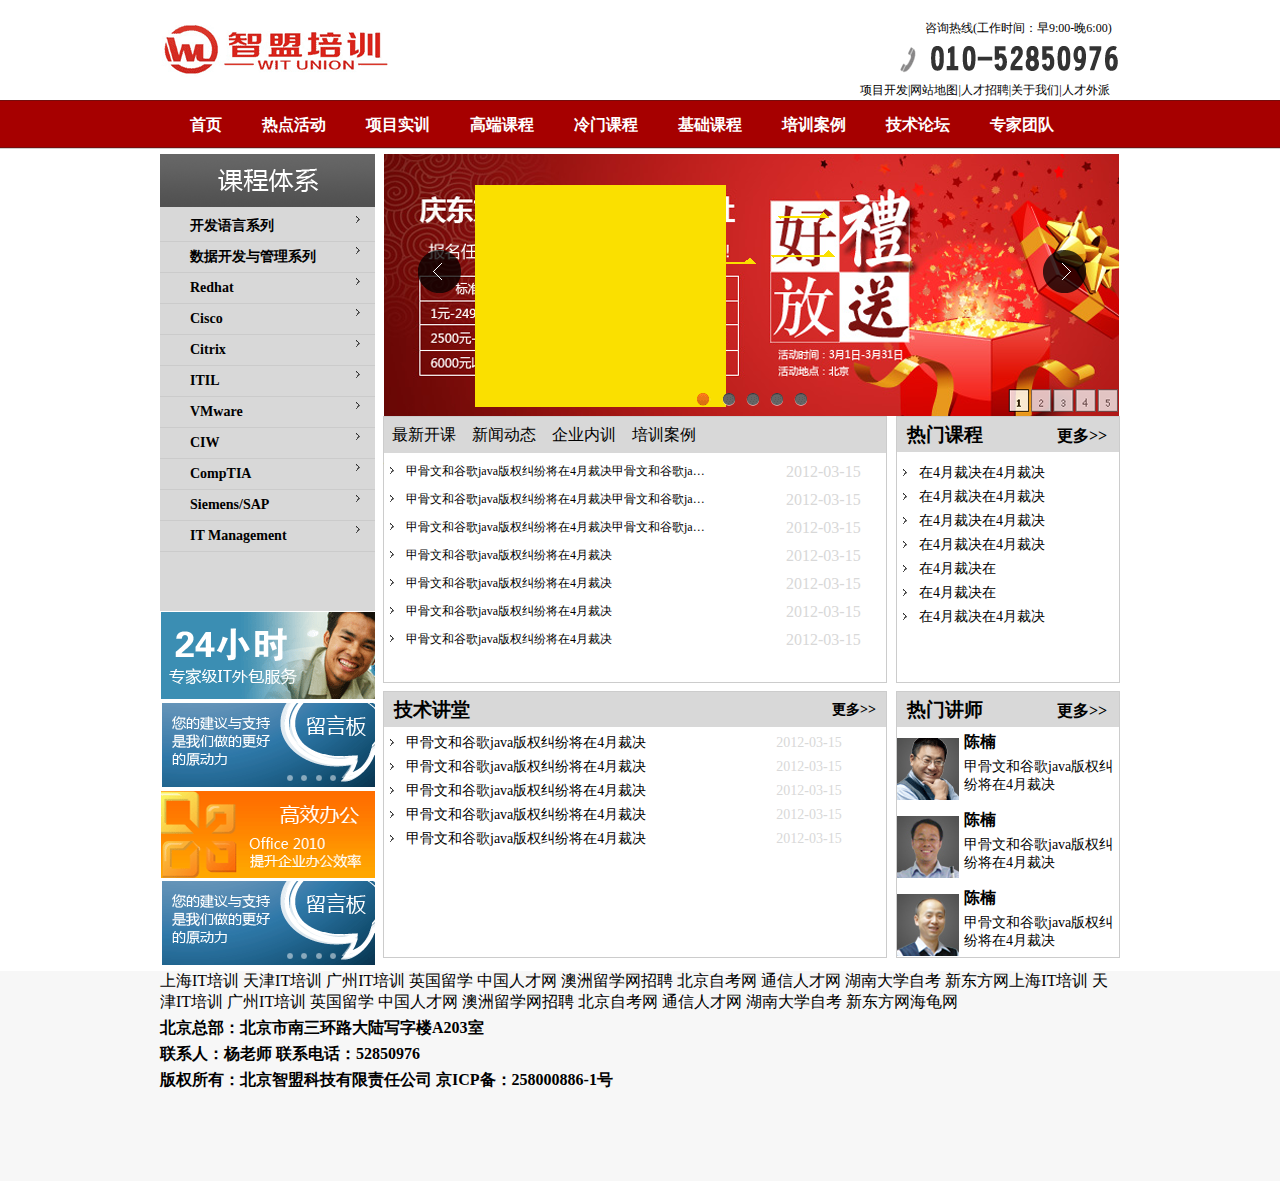
<file: zhimeng/index.html>
<!DOCTYPE html>
<html>
	<head>
		<meta charset="utf-8" />
		<title></title>
	</head>
	<link rel="stylesheet" href="css/index.css" />
	
	<body>
		<div id="header">
			<div class="header_logo">
				<img src="images/logo.png" alt="" />
			</div>
			<div class="header_phone">
				<p>咨询热线(工作时间：早9:00-晚6:00)</p>
				<img src="images/phone.png" alt="" />
				<ul class="header_ul">
					<li><a href="#">项目开发</a>|</li>
					<li><a href="#">网站地图</a>|</li>
					<li><a href="#">人才招聘</a>|</li>
					<li><a href="#">关于我们</a>|</li>
					<li><a href="#">人才外派</a></li>
				</ul>
			</div>
		</div>
		<div id="nav">
			<ul class="nav_ul">
				<li><a href="#">首页</a></li>
				<li><a href="#">热点活动</a></li>
				<li><a href="#">项目实训</a></li>
				<li><a href="#">高端课程</a></li>
				<li><a href="#">冷门课程</a></li>
				<li><a href="#">基础课程</a></li>
				<li><a href="#">培训案例</a></li>
				<li><a href="#">技术论坛</a></li>
				<li><a href="#">专家团队</a></li>
			</ul>
		</div>
		<!--内容-->
		<div id="content">
			<!--左边的内容-->
			<div class="content_left">
				<div class="course">
					<img src="images/kctx.gif" alt="" />
					<ul class="course_ul">
						
					</ul>
					<div class="content_div">
						1111112222
					</div>
				</div>
				
				<div class="content_img">
					<img src="images/left_img.png" alt="" />
					<img src="images/left_img1.png" alt="" />
					<img src="images/left_img2.png" alt="" />
					<img src="images/left_img1.png" alt="" />
				</div>
			</div>
			<!--右边的内容-->
			<div class="content_right">
				<!--轮播图内容-->
				<div class="flexslider">
				  <ul class="slides">
				    <li style="background:url(images/banner2.png) 50% 0 no-repeat;"></li>
				    <li style="background:url(images/banner3.png) 50% 0 no-repeat;"></li>
				    <li style="background:url(images/banner1.png) 50% 0 no-repeat;"></li>
				    <li style="background:url(images/banner2.png) 50% 0 no-repeat;"></li>
				    <li style="background:url(images/banner2.png) 50% 0 no-repeat;"></li>
				  </ul>
				</div>      

				<!--最新开课的内容-->
				<div class="case">
					<ul id="tab">
						<li id="tab1" onclick="showTab('content1')">最新开课</li>
						<li id="tab2" onclick="showTab('content2')">新闻动态</li>
						<li id="tab3" onclick="showTab('content3')">企业内训</li>
						<li id="tab4" onclick="showTab('content4')">培训案例</li>
					</ul>
					<div id="container">
						<div id="content1" style="z-index: 1;">
							
						</div>
						<div id="content2">
							222222
						</div>
						<div id="content3">
							33333
						</div>
						<div id="content4">
							44444
						</div>
					</div>
				</div>
				<!--热门课程-->
				<div class="hot_course">
					<div class="hot_top">
						<h3>热门课程</h3>
						<a href="#">更多>></a>
						<ul class="hot_ul">
							<!--<li><img src="images/8.gif" alt="" /><a href="#">在4月裁决</a></li>-->
						</ul>
						
					</div>
				</div>
				<!--技术讲堂-->
				<div class="technology">
					<div class="tech_top">
						<h3>技术讲堂</h3>
						<a href="#">更多>></a>
					</div>
					<ul class="technology_ul">
						<!--<li><img src="images/8.gif" alt="" /><a href="#">甲骨文和谷歌java版权纠纷将在4月裁决</a><span>2012-03-15</span></li>-->
					
					</ul>
				</div>
				<!--热门讲师-->
				<div class="hot_teacher">
					<div class="hot_teacher_top">
						<h3>热门讲师</h3>
						<a href="#">更多>></a>
					</div>
		
				</div>
			</div>
		</div>
		<div id="footer">
			<div class="foot">
				<a href="#">上海IT培训 </a><a href="#">天津IT培训 </a><a href="#">广州IT培训 </a><a href="#">英国留学 </a><a href="#">中国人才网 </a>
				<a href="#">澳洲留学网</a><a href="#">招聘 </a><a href="#">北京自考网 </a><a href="#">通信人才网 </a><a href="#">湖南大学自考 </a>
				<a href="#">新东方网</a><a href="#">上海IT培训 </a><a href="#">天津IT培训 </a><a href="#">广州IT培训 </a><a href="#">英国留学 </a><a href="#">中国人才网 </a>
				<a href="#">澳洲留学网</a><a href="#">招聘 </a><a href="#">北京自考网 </a><a href="#">通信人才网 </a><a href="#">湖南大学自考 </a>
				<a href="#">新东方网</a><a href="#">海龟网</a>
				<p>北京总部：北京市南三环路大陆写字楼A203室</p>
				<p>联系人：杨老师 联系电话：52850976</p>
				<p>版权所有：北京智盟科技有限责任公司 京ICP备：258000886-1号</p>
			</div>
		</div>
	</body>
	<script src="js/jquery-1.11.0.min.js"></script>             
	<script src="js/jquery.flexslider-min.js"></script>
	<script src="js/index.js" type="text/javascript" charset="utf-8"></script>
	<script type="text/javascript">
//		$.get('index.json', function(data) {
//				//console.log(data)
//				$(data).each(function(i,dom){
//					var li = '<li>\
//								<a href="#">'+dom.info+'</a>\
//								<img src="images/'+dom.img+'" />\
//							</li>';
//					$('.course ul').append(li);		
//				})
//			}, 'json');
		//热门课程
//		$.get('hot_top.json', function(data) {
//			console.log(data);
//				$(data).each(function(i,dom){
//					var li = '<li>\
//								<img src="images/'+dom.img1+'"/>\
//								<a href="#">'+dom.title+'</a>\
//							</li>';
//					$('.hot_top ul').append(li);		
//				})
//			}, 'json');
			//技术讲堂
//			$.get('technology.json', function(data) {
//				//console.log(data)
//				$(data).each(function(i,dom){
//					var li='<li>\
//					<img src="images/8.gif" alt="" />\
//					<a href="#">'+dom.title+'</a>\
//					<span>'+dom.time+'</span>\
//					</li>';
//					$('.technology ul').append(li);		
//				})
//			}, 'json');
			//热门讲师
//			$.get('hot_teacher.json', function(data) {
//				//console.log(data)
//				$(data).each(function(i,dom){
//					var div='<div class="hot_teacher_bom">\
//							<div class="hot_teacher_img">\
//							<img src="images/'+dom.img+'" alt="" />\
//						</div>\
//						<div class="intro">\
//							<h4>'+dom.name+'</h4>\
//							<p>'+dom.content+'</p>\
//						</div>\
//						</div>';
//					$('.hot_teacher').append(div);		
//				})
//			}, 'json');
	</script>
</html>
</file>
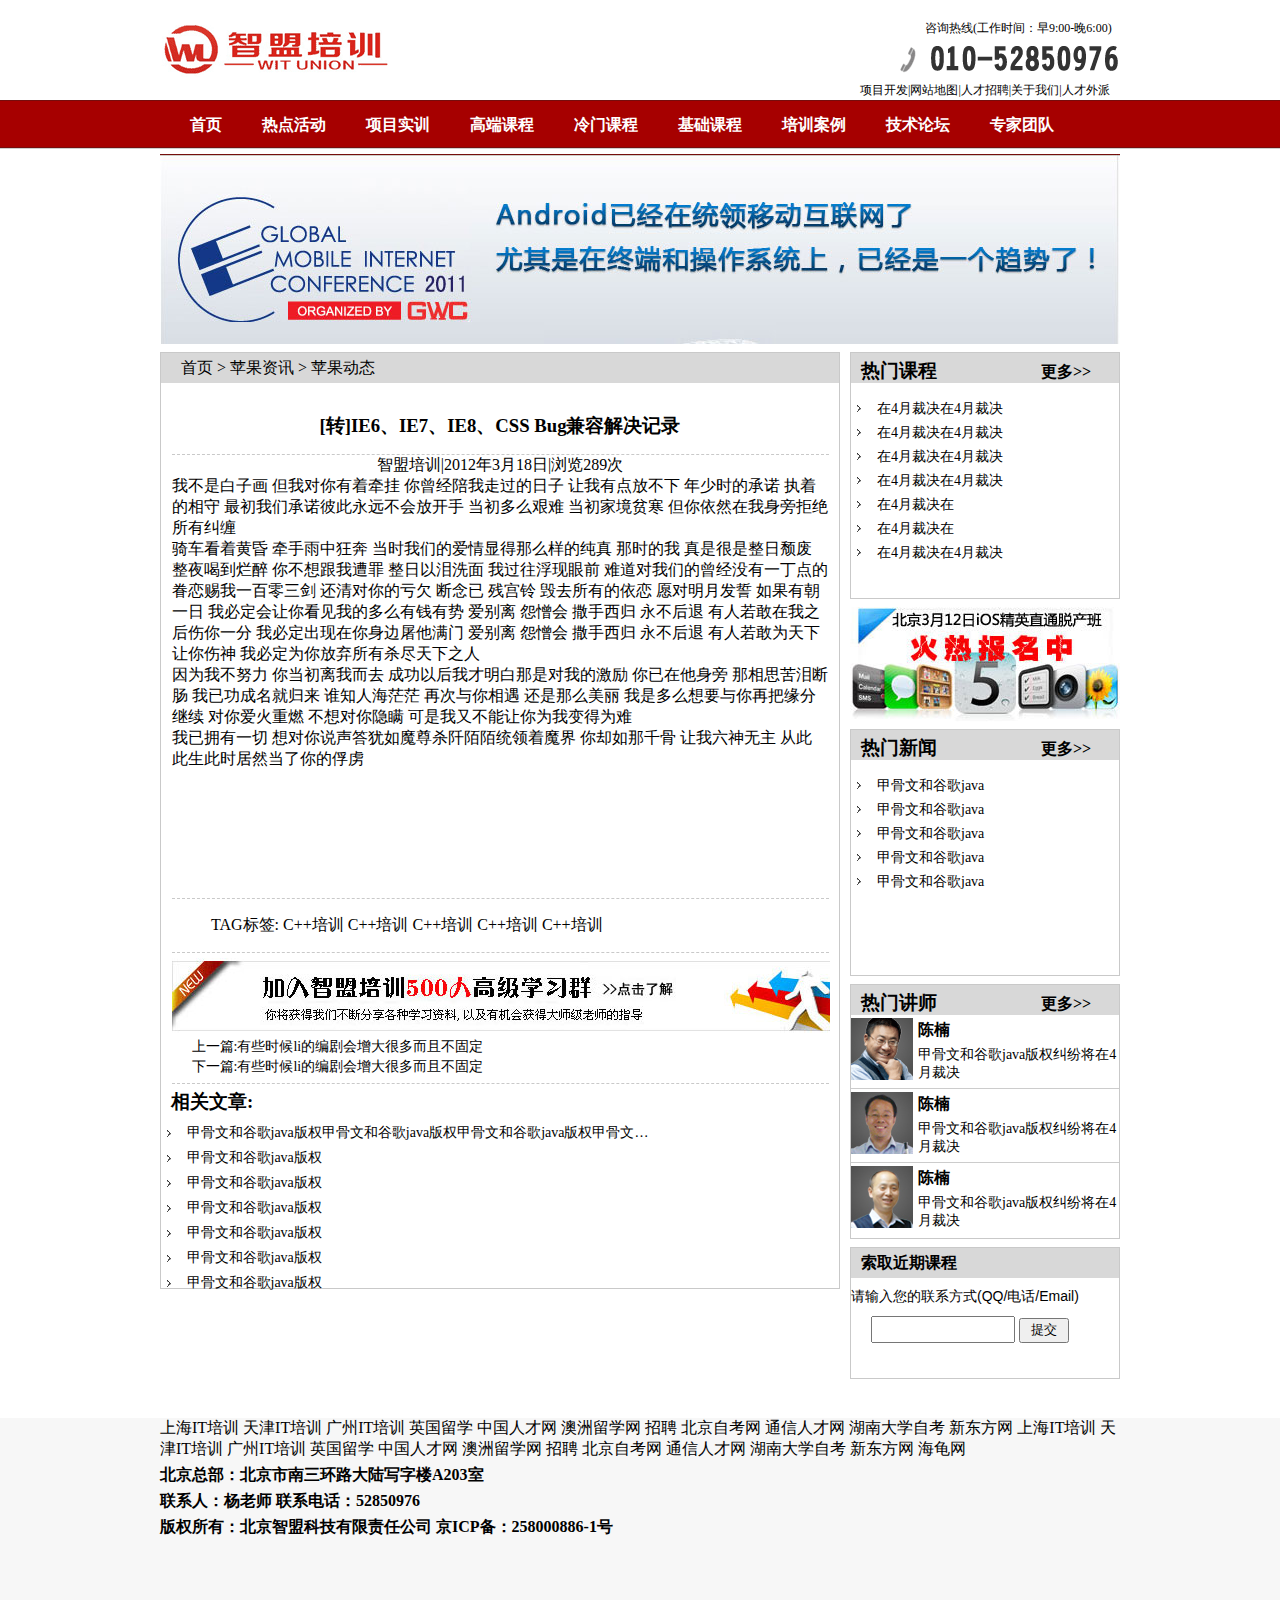
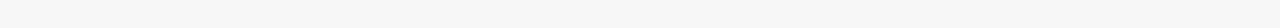
<file: zhimeng/content.html>
<!DOCTYPE html>
<html>

	<head>
		<meta charset="UTF-8">
		<title></title>
	</head>
	<link rel="stylesheet" type="text/css" href="css/content.css" />

	<body>
		<div id="header">
			<div class="header_logo">
				<img src="images/logo.png" alt="" />
			</div>
			<div class="header_phone">
				<p>咨询热线(工作时间：早9:00-晚6:00)</p>
				<img src="images/phone.png" alt="" />
				<ul class="header_ul">
					<li>
						<a href="#">项目开发</a>|</li>
					<li>
						<a href="#">网站地图</a>|</li>
					<li>
						<a href="#">人才招聘</a>|</li>
					<li>
						<a href="#">关于我们</a>|</li>
					<li>
						<a href="#">人才外派</a>
					</li>
				</ul>
			</div>
		</div>
		<div id="nav">
			<ul class="nav_ul">
				<li>
					<a href="#">首页</a>
				</li>
				<li>
					<a href="#">热点活动</a>
				</li>
				<li>
					<a href="#">项目实训</a>
				</li>
				<li>
					<a href="#">高端课程</a>
				</li>
				<li>
					<a href="#">冷门课程</a>
				</li>
				<li>
					<a href="#">基础课程</a>
				</li>
				<li>
					<a href="#">培训案例</a>
				</li>
				<li>
					<a href="#">技术论坛</a>
				</li>
				<li>
					<a href="#">专家团队</a>
				</li>
			</ul>
		</div>
		<div id="banner">
			<img src="images/banner.jpg" alt="" />
		</div>
		<div id="content">
			<div class="content_left">
				<div class="left_con">
					<a href="#">首页</a> &gt;
					<a href="#">苹果资讯</a> &gt;
					<a href="#">苹果动态</a>
				</div>
				<h3>[转]IE6、IE7、IE8、CSS Bug兼容解决记录</h3>
				<div class="article">
					<center>智盟培训|2012年3月18日|浏览289次</center>
					<div>
						我不是白子画 但我对你有着牵挂 你曾经陪我走过的日子 让我有点放不下 年少时的承诺 执着的相守 最初我们承诺彼此永远不会放开手 当初多么艰难 当初家境贫寒 但你依然在我身旁拒绝所有纠缠 <br /> 骑车看着黄昏 牵手雨中狂奔 当时我们的爱情显得那么样的纯真 那时的我 真是很是整日颓废 整夜喝到烂醉 你不想跟我遭罪 整日以泪洗面 我过往浮现眼前 难道对我们的曾经没有一丁点的眷恋赐我一百零三剑 还清对你的亏欠 断念已 残宫铃 毁去所有的依恋 愿对明月发誓 如果有朝一日 我必定会让你看见我的多么有钱有势 爱别离 怨憎会 撒手西归 永不后退 有人若敢在我之后伤你一分 我必定出现在你身边屠他满门 爱别离 怨憎会 撒手西归 永不后退 有人若敢为天下让你伤神 我必定为你放弃所有杀尽天下之人 <br /> 因为我不努力 你当初离我而去 成功以后我才明白那是对我的激励 你已在他身旁 那相思苦泪断肠 我已功成名就归来 谁知人海茫茫 再次与你相遇 还是那么美丽 我是多么想要与你再把缘分继续 对你爱火重燃 不想对你隐瞒 可是我又不能让你为我变得为难 <br /> 我已拥有一切 想对你说声答犹如魔尊杀阡陌陌统领着魔界 你却如那千骨 让我六神无主 从此 此生此时居然当了你的俘虏
					</div>
				</div>
				<p>TAG标签:
					<a href="#">C++培训</a>
					<a href="#">C++培训</a>
					<a href="#">C++培训</a>
					<a href="#">C++培训</a>
					<a href="#">C++培训</a>
				</p>
				<div class="left_img">
					<img src="images/smallbanner.jpg" alt="" />
					<p>
						<a href="#">上一篇:有些时候li的编剧会增大很多而且不固定</a>
					</p>
					<p>
						<a href="#">下一篇:有些时候li的编剧会增大很多而且不固定</a>
					</p>
				</div>
				<div class="article_b">
					<h3><a href="#">相关文章:</a></h3>
					<ul>
					</ul>
				</div>
			</div>
			<div class="content_right">
				<div class="hot_course">
					<div class="hot_top">
						<h3>热门课程</h3>
						<a href="">更多>></a>
						<ul>

						</ul>

					</div>
				</div>
				<div class="right_img">
					<img src="images/adimg.jpg" alt="" />
				</div>
				<div class="hot_new">
					<div class="hot_top1">
						<h3>热门新闻</h3>
						<a href="#">更多>></a>
						<ul>
						</ul>

					</div>
				</div>
				<div class="show">
					<div class="hot_teacher_top">
						<h3>热门讲师</h3>
						<a href="#">更多>></a>
					</div>
				</div>
				<div class="massage">
					<div class="hot_teacher_top massage_t">
						<h3>索取近期课程</h3>
					</div>
					<p>请输入您的联系方式(QQ/电话/Email)</p>
					<input type="text" id="input" />
					<input type="button" value="提交" id="btn" />
				</div>
			</div>

		</div>
		<div id="footer">
			<div class="foot">
				<a href="#">上海IT培训 </a>
				<a href="#">天津IT培训 </a>
				<a href="#">广州IT培训 </a>
				<a href="#">英国留学 </a>
				<a href="#">中国人才网 </a>
				<a href="#">澳洲留学网</a>
				<a href="#">招聘 </a>
				<a href="#">北京自考网 </a>
				<a href="#">通信人才网 </a>
				<a href="#">湖南大学自考 </a>
				<a href="#">新东方网</a>
				<a href="#">上海IT培训 </a>
				<a href="#">天津IT培训 </a>
				<a href="#">广州IT培训 </a>
				<a href="#">英国留学 </a>
				<a href="#">中国人才网 </a>
				<a href="#">澳洲留学网</a>
				<a href="#">招聘 </a>
				<a href="#">北京自考网 </a>
				<a href="#">通信人才网 </a>
				<a href="#">湖南大学自考 </a>
				<a href="#">新东方网</a>
				<a href="#">海龟网</a>
				<p>北京总部：北京市南三环路大陆写字楼A203室</p>
				<p>联系人：杨老师 联系电话：52850976</p>
				<p>版权所有：北京智盟科技有限责任公司 京ICP备：258000886-1号</p>
			</div>
		</div>
	</body>
	<script src="js/jquery-1.11.0.min.js"></script>
	<script src="js/data.js"></script>
</html>
</file>
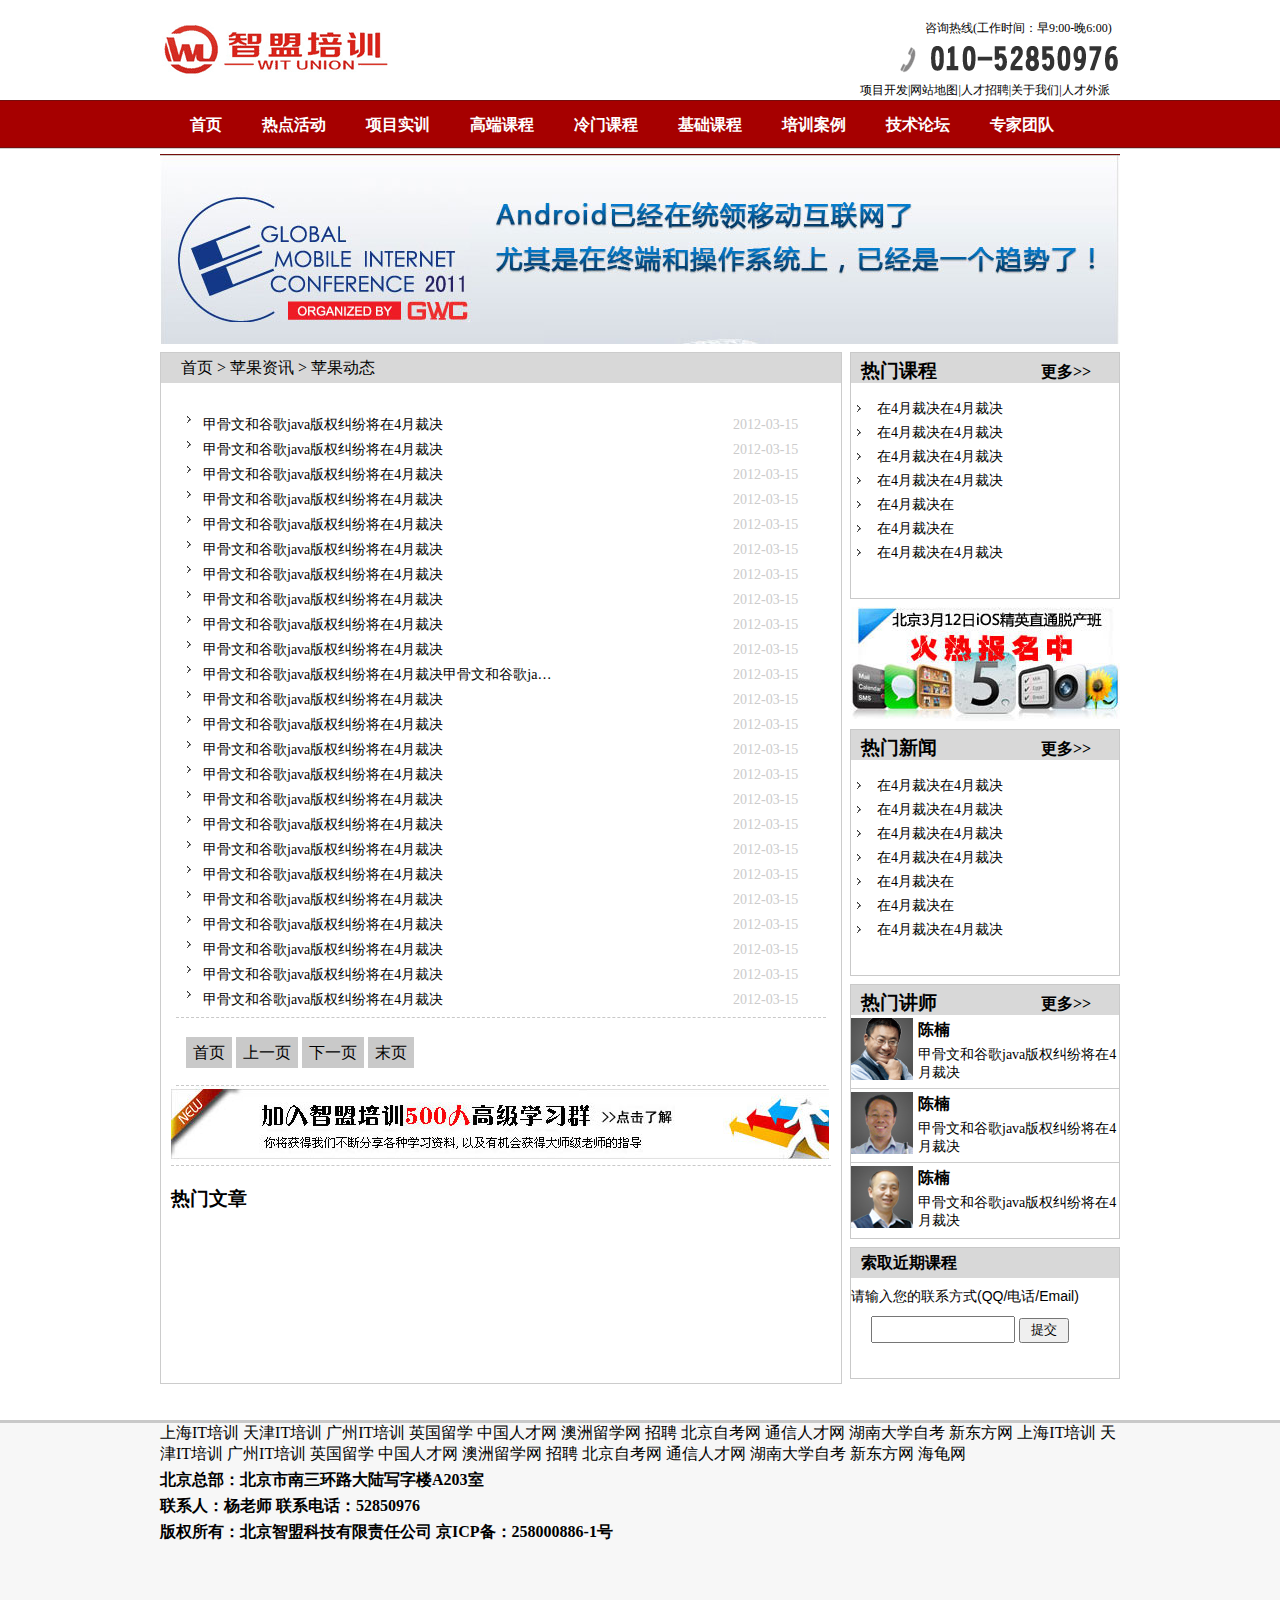
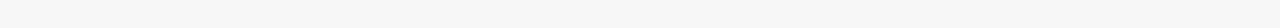
<file: zhimeng/list.html>
<!DOCTYPE html>
<html>

	<head>
		<meta charset="UTF-8">
		<title></title>
	</head>
	<link rel="stylesheet" href="css/list.css" />

	<body>
		<div id="header">
			<div class="header_logo">
				<img src="images/logo.png" alt="" />
			</div>
			<div class="header_phone">
				<p>咨询热线(工作时间：早9:00-晚6:00)</p>
				<img src="images/phone.png" alt="" />
				<ul class="header_ul">
					<li>
						<a href="#">项目开发</a>|</li>
					<li>
						<a href="#">网站地图</a>|</li>
					<li>
						<a href="#">人才招聘</a>|</li>
					<li>
						<a href="#">关于我们</a>|</li>
					<li>
						<a href="#">人才外派</a>
					</li>
				</ul>
			</div>
		</div>
		<div id="nav">
			<ul class="nav_ul">
				<li>
					<a href="#">首页</a>
				</li>
				<li>
					<a href="#">热点活动</a>
				</li>
				<li>
					<a href="#">项目实训</a>
				</li>
				<li>
					<a href="#">高端课程</a>
				</li>
				<li>
					<a href="#">冷门课程</a>
				</li>
				<li>
					<a href="#">基础课程</a>
				</li>
				<li>
					<a href="#">培训案例</a>
				</li>
				<li>
					<a href="#">技术论坛</a>
				</li>
				<li>
					<a href="#">专家团队</a>
				</li>
			</ul>
		</div>
		<div id="banner">
			<img src="images/banner.jpg" alt="" />
		</div>
		<div id=content>
			<div class="content_left">
				<div class="left_con">
					<a href="#">首页</a> &gt;
					<a href="#">苹果资讯</a> &gt;
					<a href="#">苹果动态</a>
				</div>
				<ul>
					<li><img src="images/8.gif" alt="" />
						<a href="#">甲骨文和谷歌java版权纠纷将在4月裁决</a><span>2012-03-15</span></li>
					<li><img src="images/8.gif" alt="" />
						<a href="#">甲骨文和谷歌java版权纠纷将在4月裁决</a><span>2012-03-15</span></li>
					<li><img src="images/8.gif" alt="" />
						<a href="#">甲骨文和谷歌java版权纠纷将在4月裁决</a><span>2012-03-15</span></li>
					<li><img src="images/8.gif" alt="" />
						<a href="#">甲骨文和谷歌java版权纠纷将在4月裁决</a><span>2012-03-15</span></li>
					<li><img src="images/8.gif" alt="" />
						<a href="#">甲骨文和谷歌java版权纠纷将在4月裁决</a><span>2012-03-15</span></li>
					<li><img src="images/8.gif" alt="" />
						<a href="#">甲骨文和谷歌java版权纠纷将在4月裁决</a><span>2012-03-15</span></li>
					<li><img src="images/8.gif" alt="" />
						<a href="#">甲骨文和谷歌java版权纠纷将在4月裁决</a><span>2012-03-15</span></li>
					<li><img src="images/8.gif" alt="" />
						<a href="#">甲骨文和谷歌java版权纠纷将在4月裁决</a><span>2012-03-15</span></li>
					<li><img src="images/8.gif" alt="" />
						<a href="#">甲骨文和谷歌java版权纠纷将在4月裁决</a><span>2012-03-15</span></li>
					<li><img src="images/8.gif" alt="" />
						<a href="#">甲骨文和谷歌java版权纠纷将在4月裁决</a><span>2012-03-15</span></li>
					<li><img src="images/8.gif" alt="" />
						<a href="#">甲骨文和谷歌java版权纠纷将在4月裁决甲骨文和谷歌java版权纠纷将在4月裁决</a><span>2012-03-15</span></li>
					<li><img src="images/8.gif" alt="" />
						<a href="#">甲骨文和谷歌java版权纠纷将在4月裁决</a><span>2012-03-15</span></li>
					<li><img src="images/8.gif" alt="" />
						<a href="#">甲骨文和谷歌java版权纠纷将在4月裁决</a><span>2012-03-15</span></li>
					<li><img src="images/8.gif" alt="" />
						<a href="#">甲骨文和谷歌java版权纠纷将在4月裁决</a><span>2012-03-15</span></li>
					<li><img src="images/8.gif" alt="" />
						<a href="#">甲骨文和谷歌java版权纠纷将在4月裁决</a><span>2012-03-15</span></li>
					<li><img src="images/8.gif" alt="" />
						<a href="#">甲骨文和谷歌java版权纠纷将在4月裁决</a><span>2012-03-15</span></li>
					<li><img src="images/8.gif" alt="" />
						<a href="#">甲骨文和谷歌java版权纠纷将在4月裁决</a><span>2012-03-15</span></li>
					<li><img src="images/8.gif" alt="" />
						<a href="#">甲骨文和谷歌java版权纠纷将在4月裁决</a><span>2012-03-15</span></li>
					<li><img src="images/8.gif" alt="" />
						<a href="#">甲骨文和谷歌java版权纠纷将在4月裁决</a><span>2012-03-15</span></li>
					<li><img src="images/8.gif" alt="" />
						<a href="#">甲骨文和谷歌java版权纠纷将在4月裁决</a><span>2012-03-15</span></li>
					<li><img src="images/8.gif" alt="" />
						<a href="#">甲骨文和谷歌java版权纠纷将在4月裁决</a><span>2012-03-15</span></li>
					<li><img src="images/8.gif" alt="" />
						<a href="#">甲骨文和谷歌java版权纠纷将在4月裁决</a><span>2012-03-15</span></li>
					<li><img src="images/8.gif" alt="" />
						<a href="#">甲骨文和谷歌java版权纠纷将在4月裁决</a><span>2012-03-15</span></li>
					<li><img src="images/8.gif" alt="" />
						<a href="#">甲骨文和谷歌java版权纠纷将在4月裁决</a><span>2012-03-15</span></li>
				</ul>
				<div class="page">
					<a href="#">首页</a>
					<a href="#">上一页</a>
					<a href="#">下一页</a>
					<a href="#">末页</a>
				</div>
				<div class="content_left_img">
					<img src="images/smallbanner.jpg" alt="" />
				</div>
				<div id="article">
					<h3>热门文章</h3>
					<ul>
						<!--<li><img src="images/8.gif" alt="" /><a href="#">甲骨文和谷歌java版权纠纷将在4月裁决</a></li>
						<li><img src="images/8.gif" alt="" /><a href="#">甲骨文和谷歌java版权纠纷将在4月裁决甲骨文和谷歌java版权纠纷将在4月裁决</a></li>
						<li><img src="images/8.gif" alt="" /><a href="#">甲骨文和谷歌java版权纠纷将在4月裁决</a></li>
						<li><img src="images/8.gif" alt="" /><a href="#">甲骨文和谷歌java版权纠纷将在4月裁决</a></li>
						<li><img src="images/8.gif" alt="" /><a href="#">甲骨文和谷歌java版权纠纷将在4月裁决</a></li>
						<li><img src="images/8.gif" alt="" /><a href="#">甲骨文和谷歌java版权纠纷将在4月裁决</a></li>-->
					</ul>
				</div>
			</div>
			<div class="content_right">
				<div class="hot_course">
					<div class="hot_top">
						<h3>热门课程</h3>
						<a href="#">更多>></a>
						<ul>
							<!--<li><img src="images/8.gif" alt="" /><a href="#">在4月裁决</a></li>
							<li><img src="images/8.gif" alt="" /><a href="#">在4月裁决</a></li>
							<li><img src="images/8.gif" alt="" /><a href="#">在4月裁决</a></li>
							<li><img src="images/8.gif" alt="" /><a href="#">在4月裁决</a></li>
							<li><img src="images/8.gif" alt="" /><a href="#">在4月裁决</a></li>
							<li><img src="images/8.gif" alt="" /><a href="#">在4月裁决在4月裁决</a></li>
							<li><img src="images/8.gif" alt="" /><a href="#">在4月裁决</a></li>
							<li><img src="images/8.gif" alt="" /><a href="#">在4月裁决</a></li>-->
						</ul>

					</div>
				</div>
				<div class="right_img">
					<img src="images/adimg.jpg" alt="" />
				</div>
				<div class="hot_new">
					<div class="hot_top">
						<h3>热门新闻</h3>
						<a href="#">更多>></a>
						<ul>
							<!--<li><img src="images/8.gif" alt="" /><a href="#">在4月裁决</a></li>
							<li><img src="images/8.gif" alt="" /><a href="#">在4月裁决</a></li>
							<li><img src="images/8.gif" alt="" /><a href="#">在4月裁决</a></li>
							<li><img src="images/8.gif" alt="" /><a href="#">在4月裁决</a></li>
							<li><img src="images/8.gif" alt="" /><a href="#">在4月裁决</a></li>
							<li><img src="images/8.gif" alt="" /><a href="#">在4月裁决在4月裁决</a></li>
							<li><img src="images/8.gif" alt="" /><a href="#">在4月裁决</a></li>
							<li><img src="images/8.gif" alt="" /><a href="#">在4月裁决</a></li>-->
						</ul>

					</div>
				</div>
				<div class="show">
					<div class="hot_teacher_top">
						<h3>热门讲师</h3>
						<a href="#">更多>></a>
					</div>

				</div>
				<div class="massage">
					<div class="hot_teacher_top massage_t">
						<h3>索取近期课程</h3>
					</div>
					<p>请输入您的联系方式(QQ/电话/Email)</p>
					<input type="text" id="input" />
					<input type="button" value="提交" id="btn" />
				</div>
			</div>
		</div>
		<div id="footer">
			<div class="foot">
				<a href="#">上海IT培训 </a>
				<a href="#">天津IT培训 </a>
				<a href="#">广州IT培训 </a>
				<a href="#">英国留学 </a>
				<a href="#">中国人才网 </a>
				<a href="#">澳洲留学网</a>
				<a href="#">招聘 </a>
				<a href="#">北京自考网 </a>
				<a href="#">通信人才网 </a>
				<a href="#">湖南大学自考 </a>
				<a href="#">新东方网</a>
				<a href="#">上海IT培训 </a>
				<a href="#">天津IT培训 </a>
				<a href="#">广州IT培训 </a>
				<a href="#">英国留学 </a>
				<a href="#">中国人才网 </a>
				<a href="#">澳洲留学网</a>
				<a href="#">招聘 </a>
				<a href="#">北京自考网 </a>
				<a href="#">通信人才网 </a>
				<a href="#">湖南大学自考 </a>
				<a href="#">新东方网</a>
				<a href="#">海龟网</a>
				<p>北京总部：北京市南三环路大陆写字楼A203室</p>
				<p>联系人：杨老师 联系电话：52850976</p>
				<p>版权所有：北京智盟科技有限责任公司 京ICP备：258000886-1号</p>
			</div>
		</div>
	</body>
	<script src="js/jquery-1.11.0.min.js"></script>
	<script src="js/data.js"></script>
</html>
</file>
<file: zhimeng/css/index.css>
*{
	margin: 0;
	padding: 0;
}
li{
	list-style: none;
}
a{
	text-decoration: none;
	color: #000;
}
a,img{border:0;}
#header,#content,#footer>div{
	width: 960px;
	margin: 0 auto;
}
#header{
	height: 100px;
}
.header_logo{
	float: left;
	padding-top: 25px;
}
.header_phone{
	float: right;
	font-size: 12px;
	padding-top: 20px;
}
.header_phone>img{
	padding-right;
	margin-left: 35px;
}
.header_phone>p{
	margin-bottom: 5px;
	margin-left: 65px;
}
.header_ul{
	margin-top: 5px;
}
.header_ul>li{
	float: left;
}
.header_ul li a{
	color: black;
}
#nav{
	height: 49px;
	background: url(../images/navbg.png) repeat-x;
	min-width: 960px;
	margin-bottom: 5px;
}
.nav_ul{
	width: 970px;
	margin: 0 auto;
}
.nav_ul li{
	float: left;
	padding-left: 30px;
	line-height: 49px;
}
.nav_ul li a{
	display: block;
	color: white;
	font-weight: 800;
	padding: 0 5px;
}
.nav_ul li a:hover{
	background:#000;
}
#content{
	height: 811px;
}
.content_left{
	height: 810px;
	width: 215px;
	float: left;
	position: absolute;
}
.course{
	height: 457px;
	background: #d8d8d8;
}
.course>ul>li{
	height: 30px;
	padding-left: 30px;
	font-size: 14px;
	border-bottom: 1px solid #cbcbcb;
}
.course>ul>li>a{
	display: block;
	width: 160px;
	float: left;
	color: #000000;
	font-weight: 800;
	line-height: 30px;
}
.course>ul>li>img{
	vertical-align: middle;
}
.course>ul>li:hover{
	background: #645e5e;
}
.course>ul>li:hover .content_div{
	background: #645E5E;
	opacity:1;
	z-index: 100;
}
.content_div{
	height: 400px;
	width: 215px;
	background: palevioletred;
	border: 1px solid red;
	position: relative;
	top: -350px;
	left: 216px;
	display: block;
	opacity: 0;
}




.content_img{
	height: 352px;
}
.content_img img{
	float: left;
	margin-top: 0 !important;
}


.content_right{
	height: 810px;
	width: 737px;
	float: right;
}



	.flexslider{position:relative;
		height:262px;
		width:735px;
		margin: 0 auto;
		
		overflow:hidden;background:url(../images/loading.gif) 50% no-repeat;}
		.slides{position:relative;z-index:1;}
		.slides li{height:400px;}
		.flex-control-nav{position:absolute;bottom:5px;z-index:2;width:100%;text-align:center;}
		.flex-control-nav li{display:inline-block;width:14px;height:14px;margin:0 5px;*display:inline;zoom:1;}
		.flex-control-nav a{display:inline-block;width:14px;height:14px;line-height:40px;overflow:hidden;background:url(../images/dot.png) right 0 no-repeat;cursor:pointer;}
		.flex-control-nav .flex-active{background-position:0 0;}

		.flex-direction-nav{position:absolute;z-index:3;width:100%;top:35%;}
		.flex-direction-nav li a{display:block;width:50px;height:50px;overflow:hidden;cursor:pointer;position:absolute;}
		.flex-direction-nav li a.flex-prev{left:30px;background:url(../images/prev.png) center center no-repeat;}
		.flex-direction-nav li a.flex-next{right:30px;background:url(../images/next.png) center center no-repeat;}




















.case{
	height: 265px;
	width: 502px;
	float: left;
	margin-bottom: 8px;
	border: 1px solid #ccc;
}
#tab{
	overflow: hidden;
	width: 502px;
	background: #d8d8d8;
}
 #tab li{
	float: left;
	width: 80px;
	height: 36px;
	line-height: 36px;
	cursor: pointer;
	text-align: center;
}
#container{
	position: relative;
}
#content1,#content2,#content3,#content4{
	width: 502px;
	height: 229px;
	position: absolute;
	background: white;
}
#container li{
	padding-top: 10px;
	width: 500px;
}
#container li a{
	width: 300px;
	display: block;
	font-size: 12px;
	color: #000;
	overflow: hidden;
	text-overflow: ellipsis;
	white-space: nowrap;
	float: left;
}
#container li img{
	display: block;
	float: left;
}
#container li span{
	color: #d8d8d8;
	margin-left: 80px;
}





.hot_course{
	height: 265px;
	width: 222px;
	float: right;
	margin-bottom: 8px;
	border: 1px solid #ccc;
}
.hot_top{
	height: 35px;
	background: #d8d8d8;
	line-height: 36px;
}
.hot_top h3,.hot_teacher_top h3{
	display: inline;
	margin-left: 10px;
}
.hot_top>a,.hot_teacher_top>a{
	color: #000;
	font-weight: 600;
	margin-left: 70px;
}
.hot_top li a{
	font-size: 14px;
}
.hot_top li{
	height: 24px !important;
}
.hot_top>ul>li>img{
	vertical-align: middle;
}





.technology{
	height: 265px;
	width: 502px;
	float: left;
	border: 1px solid #ccc;
}
.tech_top{
	height: 35px;
	background: #d8d8d8;
	overflow: hidden;
	line-height: 35px;
}
.tech_top>h3{
	float: left;
	margin-left: 10px;
}
.tech_top>a{
	float: right;
	margin-right: 10px;
	font-weight: 600;
}
.technology>ul>li{
	height: 24px;
	line-height:30px;
}
.technology a{
	font-size: 14px;
	color: #000;
}
.technology>ul>li>img{
	vertical-align: middle;
}
.technology>ul>li>span{
	margin-left: 130px;
	font-size: 14px;
	color: #D8D8D8;
}



.hot_teacher{
	height: 265px;
	width: 222px;
	float: right;
	border: 1px solid #ccc;
}
.hot_teacher_bom{
	height: 73px;
	border-bottom: 1px solid #ccc;
}
.hot_teacher_top{
	height: 35px;
	background: #d8d8d8;
	line-height: 36px;
}
.hot_teacher_img{
	float: left;
	margin-right: 5px;
}
.hot_teacher_img>img{
	margin-top: 6px;
}
.intro>h4{
	margin: 5px 0;
}
.intro>p{
	font-size: 14px;
}
.hot_teacher_bom:last-child{
	border: 0;
}


#footer{
	margin-top: 6px;
	height: 210px;
	background: #f7f7f7;
}
.foot{
	width: 960px;
	margin: 0 auto;
}
.foot>a{
	font-family: "微软雅黑";
	margin-bottom: 10px;
}
.foot p{
	margin-top: 5px;
	font-family: "微软雅黑";
	font-weight: 700;
}
</file>
<file: zhimeng/css/content.css>
*{
	margin: 0;
	padding: 0;
}
li{
	list-style: none;
}
a{
	text-decoration: none;
	color: #000;
}
#header,#nav,#banner,#content,#footer>div{
	width: 960px;
	margin: 0 auto;
}
#header{
	height: 100px;
}
.header_logo{
	float: left;
	padding-top: 25px;
}
.header_phone{
	float: right;
	font-size: 12px;
	padding-top: 20px;
}
.header_phone>img{
	padding-right;
	margin-left: 35px;
}
.header_phone>p{
	margin-bottom: 5px;
	margin-left: 65px;
}
.header_ul{
	margin-top: 5px;
}
.header_ul>li{
	float: left;
}
.header_ul li a{
	color: black;
}
#nav{
	height: 49px;
	background: url(../images/navbg.png) repeat-x;
	min-width: 960px;
	margin-bottom: 5px;
	width: 100%;
}
.nav_ul{
	width: 970px;
	margin: 0 auto;
}
.nav_ul li{
	float: left;
	padding-left: 30px;
	line-height: 49px;
}
.nav_ul li a{
	display: block;
	color: white;
	font-weight: 800;
	padding: 0 5px;
}
.nav_ul li a:hover{
	background:#000;
}
#banner{
	height: 190px;
	margin-bottom: 8px;
}

#content{
	height: 1030px;
	/*border: 1px solid red;*/
	overflow: hidden;
}
.content_left{
	width: 678px;
	height: 935px;
	border: 1px solid #C9C9C9;
	float: left;
}
.left_con{
	height: 30px;
	background: #d8d8d8;
	line-height: 30px;
}
.left_con>a:first-child{
	margin-left: 20px;
}

.content_left>h3{
	margin: 30px 0 15px 0;
	text-align: center;
}
.article{
	height: 443px;
	width: 657px;
	border-bottom: 1px dashed #C9C9C9;
	border-top: 1px dashed #C9C9C9;
	margin: auto;
}
.content_left>p{
	margin: 16px 0;
	text-indent: 50px;
}
.left_img{
	width: 657px;
	height: 130px;
	margin: auto;
	border-bottom: 1px dashed #C9C9C9;
	border-top: 1px dashed #C9C9C9;
}
.left_img>img{
	margin-top: 5px;
}
.left_img>p{
	text-indent: 20px;
	font-size: 14px;
	line-height: 20px;
}

.article_b>h3{
	margin: 5px 0;
	text-indent: 10px;
}
.article_b>ul>li{
	line-height: 25px;
	font-size: 14px;
}
.article_b>ul>li{
	width: 500px;
	overflow: hidden;
	text-overflow: ellipsis;
	white-space: nowrap;
}
.article_b>ul>li>img{
	vertical-align: middle;
}

.content_right{
	width: 270px;
	height: 1030px;
	/*background: violet;*/
	float: right;
}
.hot_course{
	width: 268px;
	height: 245px;
	border: 1px solid #C9C9C9;
}

.right_img{
	margin: 8px 0 3px;
}
.hot_new{
	width: 268px;
	height: 245px;
	border: 1px solid #C9C9C9;
}
.hot_top{
	height: 30px;
	background: #d8d8d8;
	line-height: 36px;
}
.hot_top h3,.hot_teacher_top h3{
	display: inline;
	margin-left: 10px;
}
.hot_top>a,.hot_teacher_top>a{
	color: #000;
	font-weight: 600;
	margin-left: 100px;
}
.hot_top li a{
	font-size: 14px;
}
.hot_top li{
	height: 24px;
}
.hot_top>ul>li>img{
	vertical-align: middle;
}
.hot_top1{
	height: 30px;
	background: #d8d8d8;
	line-height: 36px;
}
.hot_top1 h3{
	display: inline;
	margin-left: 10px;
}
.hot_top1>a{
	color: #000;
	font-weight: 600;
	margin-left: 100px;
}
.hot_top1 li a{
	font-size: 14px;
}
.hot_top1 li{
	height: 24px;
}
.hot_top1>ul>li>img{
	vertical-align: middle;
}
















.show{
	width: 268px;
	height: 253px;
	border: 1px solid #C9C9C9;
	margin: 8px 0;
}


.hot_teacher_bom{
	height: 73px;
	border-bottom: 1px solid #ccc;
	overflow: hidden;
}
.hot_teacher_top{
	height: 30px;
	background: #d8d8d8;
	line-height: 36px;
}
.hot_teacher_img{
	float: left;
	margin-right: 5px;
}
.hot_teacher_img>img{
	margin-top: 3px;
}
.intro>h4{
	margin: 5px 0;
}
.intro>p{
	font-size: 14px;
}
.hot_teacher_bom:last-child{
	border: 0;
}




.massage{
	height: 130px;
	border: 1px solid #C9C9C9;
}
.massage_t{
	font-size: 14px;
	line-height: 30px;
}
.massage>p{
	font-size: 14px;
	font-family: arial;
	margin: 10px 0;
}
#input{
	height: 23px;
	width: 140px;
	margin-left: 20px;
}
#btn{
	width: 50px;
	height: 25px;
}
#footer{
	
	margin-top: 36px;
	height: 210px;
	background: #f7f7f7;
}
.foot{
	width: 960px;
	margin: 0 auto;
}
.foot>a{
	font-family: "微软雅黑";
	margin-bottom: 10px;
}
.foot p{
	margin-top: 5px;
	font-family: "微软雅黑";
	font-weight: 700;
}
</file>
<file: zhimeng/css/list.css>
*{
	margin: 0;
	padding: 0;
}
li{
	list-style: none;
}
a{
	text-decoration: none;
	color: #000;
}
#header,#nav,#banner,#content,#footer>div{
	width: 960px;
	margin: 0 auto;
}
#header{
	height: 100px;
}
.header_logo{
	float: left;
	padding-top: 25px;
}
.header_phone{
	float: right;
	font-size: 12px;
	padding-top: 20px;
}
.header_phone>img{
	padding-right;
	margin-left: 35px;
}
.header_phone>p{
	margin-bottom: 5px;
	margin-left: 65px;
}
.header_ul{
	margin-top: 5px;
}
.header_ul>li{
	float: left;
}
.header_ul li a{
	color: black;
}
#nav{
	height: 49px;
	background: url(../images/navbg.png) repeat-x;
	min-width: 960px;
	margin-bottom: 5px;
	width: 100%;
}
.nav_ul{
	width: 970px;
	margin: 0 auto;
}
.nav_ul li{
	float: left;
	padding-left: 30px;
	line-height: 49px;
}
.nav_ul li a{
	display: block;
	color: white;
	font-weight: 800;
	padding: 0 5px;
}
.nav_ul li a:hover{
	background:#000;
}
#banner{
	height: 190px;
	margin-bottom: 8px;
}
#content{
	height: 1033px;
	overflow: hidden;
}
.content_left{
	width: 680px;
	height: 1030px;
	border: 1px solid #CCC;
	float: left;
}
.left_con{
	height: 30px;
	background: #d8d8d8;
	line-height: 30px;
}
.left_con>a:first-child{
	margin-left: 20px;
}
.content_left>ul{
	height: 590px;
}
.content_left>ul>li:first-child{
	margin-top: 29px;
}

.content_left>ul>li{
	margin-left: 20px;
	line-height: 25px;
	font-size: 14px;
}
.content_left>ul>li>a{
	display: block;
	float: left;
	width: 350px;
	overflow: hidden;
	text-overflow: ellipsis;
	white-space: nowrap;
	margin-right: 180px;
}
.content_left>ul>li>img{
	display: block;
	float: left;
}
.content_left>ul>li>span{
	color: #CBCBCB;
}
.page{
	height: 67px;
	width: 650px;
	border-bottom: 1px dashed #C9C9C9;
	border-top: 1px dashed #C9C9C9;
	margin:  auto;
	margin-top: 15px;
	line-height: 70px;
}
.page>a:first-child{
	margin-left: 10px;
}
.page>a{
	padding: 7px;
	background: #C9C9C9;
}
.content_left_img{
	margin-top: 5px;
	border-bottom: 1px dashed #C9C9C9;
	width: 660px;
	margin: auto;
}

#article{
	margin-top: 20px;
}
#article>h3{
	margin-bottom: 10px;
	text-indent: 10px;
}
#article>ul>li{
	line-height: 25px;
	font-size: 14px;
}
#article>ul>li{
	width: 500px;
	overflow: hidden;
	text-overflow: ellipsis;
	white-space: nowrap;
}



.content_right{
	width: 270px;
	height: 1030px;
	/*background: violet;*/
	float: right;
}
.hot_course{
	width: 268px;
	height: 245px;
	border: 1px solid #C9C9C9;
}

.right_img{
	margin: 8px 0 3px;
}
.hot_new{
	width: 268px;
	height: 245px;
	border: 1px solid #C9C9C9;
}
.hot_top{
	height: 30px;
	background: #d8d8d8;
	line-height: 36px;
}
.hot_top h3,.hot_teacher_top h3{
	display: inline;
	margin-left: 10px;
}
.hot_top>a,.hot_teacher_top>a{
	color: #000;
	font-weight: 600;
	margin-left: 100px;
}
.hot_top li a{
	font-size: 14px;
}
.hot_top li{
	height: 24px;
}
.hot_top>ul>li>img{
	vertical-align: middle;
}
.show{
	width: 268px;
	height: 253px;
	border: 1px solid #C9C9C9;
	margin: 8px 0;
}


.hot_teacher_bom{
	height: 73px;
	border-bottom: 1px solid #ccc;
	overflow: hidden;
}
.hot_teacher_top{
	height: 30px;
	background: #d8d8d8;
	line-height: 36px;
}
.hot_teacher_img{
	float: left;
	margin-right: 5px;
}
.hot_teacher_img>img{
	margin-top: 3px;
}
.intro>h4{
	margin: 5px 0;
}
.intro>p{
	font-size: 14px;
}
.hot_teacher_bom:last-child{
	border: 0;
}
















.massage{
	height: 130px;
	border: 1px solid #C9C9C9;
}
.massage_t{
	font-size: 14px;
	line-height: 30px;
}
.massage>p{
	font-size: 14px;
	font-family: arial;
	margin: 10px 0;
}
#input{
	height: 23px;
	width: 140px;
	margin-left: 20px;
}
#btn{
	width: 50px;
	height: 25px;
}







#footer{
	margin-top: 35px;
	width: 100%;
	height: 205px;
	border-top: 3px solid #c9c9c9;
	background: #f7f7f7;
}
.foot{
	width: 960px;
	margin: 0 auto;
}
.foot>a{
	font-family: "微软雅黑";
	margin-bottom: 10px;
}
.foot p{
	margin-top: 5px;
	font-family: "微软雅黑";
	font-weight: 700;
}
</file>
